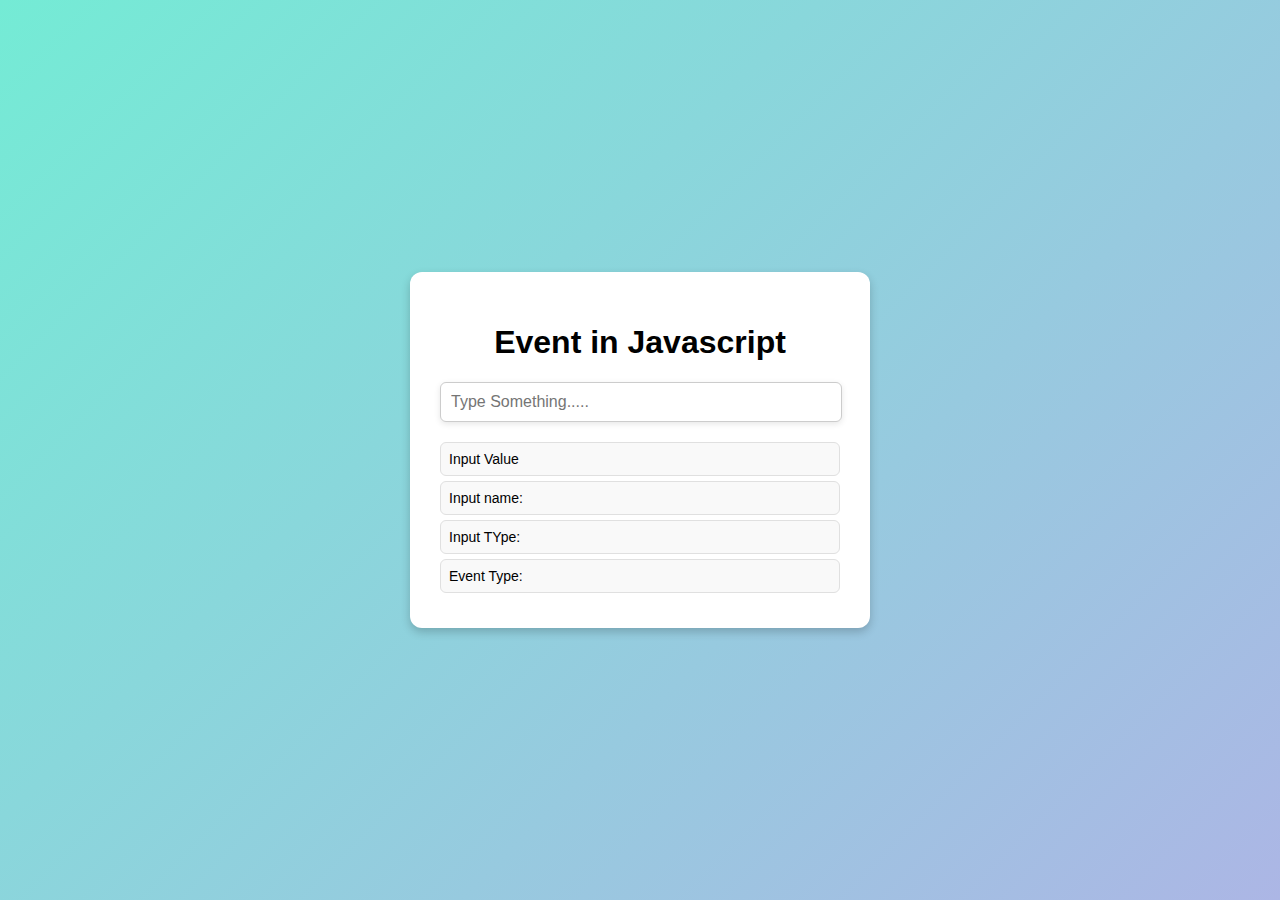
<file: eventJs/index.html>
<!DOCTYPE html>
<html lang="en">
<head>
    <meta charset="UTF-8">
    <meta name="viewport" content="width=device-width, initial-scale=1.0">
    <link rel="stylesheet" href="stysle.css">
    <title>Document</title>
</head>
<body>
    <section>
        <h1>Event in Javascript</h1>
        <input type="text" name="username" id="myInput"
        placeholder="Type Something....."
        autocomplete="off"
        />
        <div class="output">
            <p class="inputValue">Input Value</p>
            <p class="inputName">Input name:</p>
            <p class="inputType">Input TYpe:</p>
            <p class="eventType">Event Type:</p>
        </div>
    </section>
    <script>
        const inputElem=document.getElementById('myInput')
        const handleEvent=(e)=>{
          
            document.querySelector('.inputValue').textContent=`Input Value :${e.target.value}`;
            document.querySelector('.inputName').textContent=`Input Name :${e.target.name}`;

            document.querySelector('.inputType').textContent=`Input Type :${e.target.type}`;

            document.querySelector('.eventType').textContent=`Event Type :${e.type}`;


        }
         inputElem.addEventListener('change',handleEvent)

    </script>
</body>
</html>
</file>
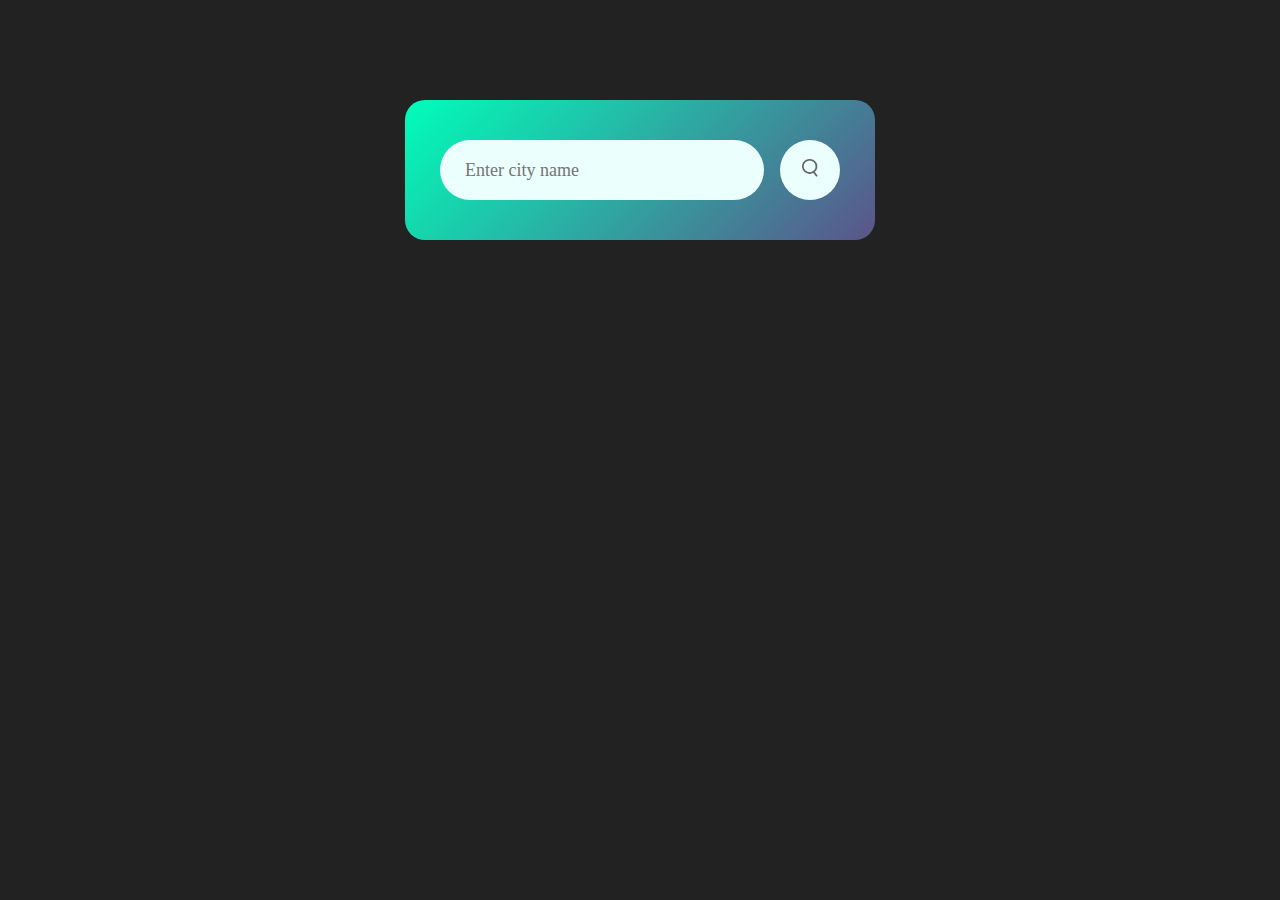
<file: Weather-app/index.html>
<!doctype html>
<html lang="en">
  <head>
    <meta charset="utf-8">
    <meta name="viewport" content="width=device-width, initial-scale=1">
    <title>Weather app</title>
    <link rel="stylesheet" href="style.css">
    <link href="https://cdn.jsdelivr.net/npm/bootstrap@5.3.2/dist/css/bootstrap.min.css" rel="stylesheet" integrity="sha384-T3c6CoIi6uLrA9TneNEoa7RxnatzjcDSCmG1MXxSR1GAsXEV/Dwwykc2MPK8M2HN" crossorigin="anonymous">
  </head>
  <body>
    <div class="card">
        <div class="search">
            <input type="text" name="" id="" placeholder="Enter city name" spellcheck="false">
            <button><img src="images/search.png" alt=""></button>
        </div>
        <div class="error">
            <p>Invalid City name</p>
        </div>
        <div class="weather">
            <img src="images/rain.png" 
            class='weather-icon'alt="">
            <h1 class="temp">22°C</h1>
            <h2 class="city">New York</h2>
            <div class="details">
                <div class="col">
                    <img src="images/humidity.png" alt="">
                    <div>
                        <p class="humidity">50%</p>
                        <p>Humidity</p>
                    </div>
                </div>

                <!--  -->
                <div class="col">
                    <img src="images/wind.png" alt="">
                    <div>
                        <p class="wind">15km/hr</p>
                        <p>Wind</p>
                    </div>
                </div>
            </div>
        </div>
    </div>

 
    <script src="https://cdn.jsdelivr.net/npm/bootstrap@5.3.2/dist/js/bootstrap.bundle.min.js" integrity="sha384-C6RzsynM9kWDrMNeT87bh95OGNyZPhcTNXj1NW7RuBCsyN/o0jlpcV8Qyq46cDfL" crossorigin="anonymous"></script>

    <script>
        const apikey="7483036d6d81b325f76949b037009c30";
        const apiUrl="https://api.openweathermap.org/data/2.5/weather?units=metric&q=";
        const searchBox=document.querySelector('.search input');
        const searchBtn=document.querySelector('.search button');
        const weatherIcon=document.querySelector('.weather-icon ')

        async function checkWeather(city){
            const response=await fetch(apiUrl+city+ `&appid=${apikey}`);
            if(response.status==404){
                document.querySelector('.error').style.display='block';
                document.querySelector('.weather').style.display='none';
            }
            else{

            
            var data=await response.json();
            console.log(data)
            document.querySelector('.city').innerHTML=data.name;
            document.querySelector('.temp').innerHTML= Math.round(data.main.temp)+"°C";
            document.querySelector('.humidity').innerHTML=data.main.humidity+"%";
            document.querySelector('.wind').innerHTML=data.wind.speed+"km/hr";

        

        if(data.weather[0].main =='Clouds'){
            weatherIcon.src='images/clouds.png';

        }
        else  if(data.weather[0].main=='Clear'){
            weatherIcon.src='images/clear.png';

        }
        else  if(data.weather[0].main=='Rain'){
            weatherIcon.src='images/rain.png';

        }
        else  if(data.weather[0].main=='Drizzle'){
            weatherIcon.src='images/drizzle.png';

        }
        else  if(data.weather[0].main=='Mist'){
            weatherIcon.src='images/mist.png';

        }
        document.querySelector(".weather").style.display='block';
        document.querySelector('.error').style.display='none';
    }
    }
        searchBtn.addEventListener('click',()=>{
            checkWeather(searchBox.value);
        })
      
    </script>
  </body>
</html>
</file>
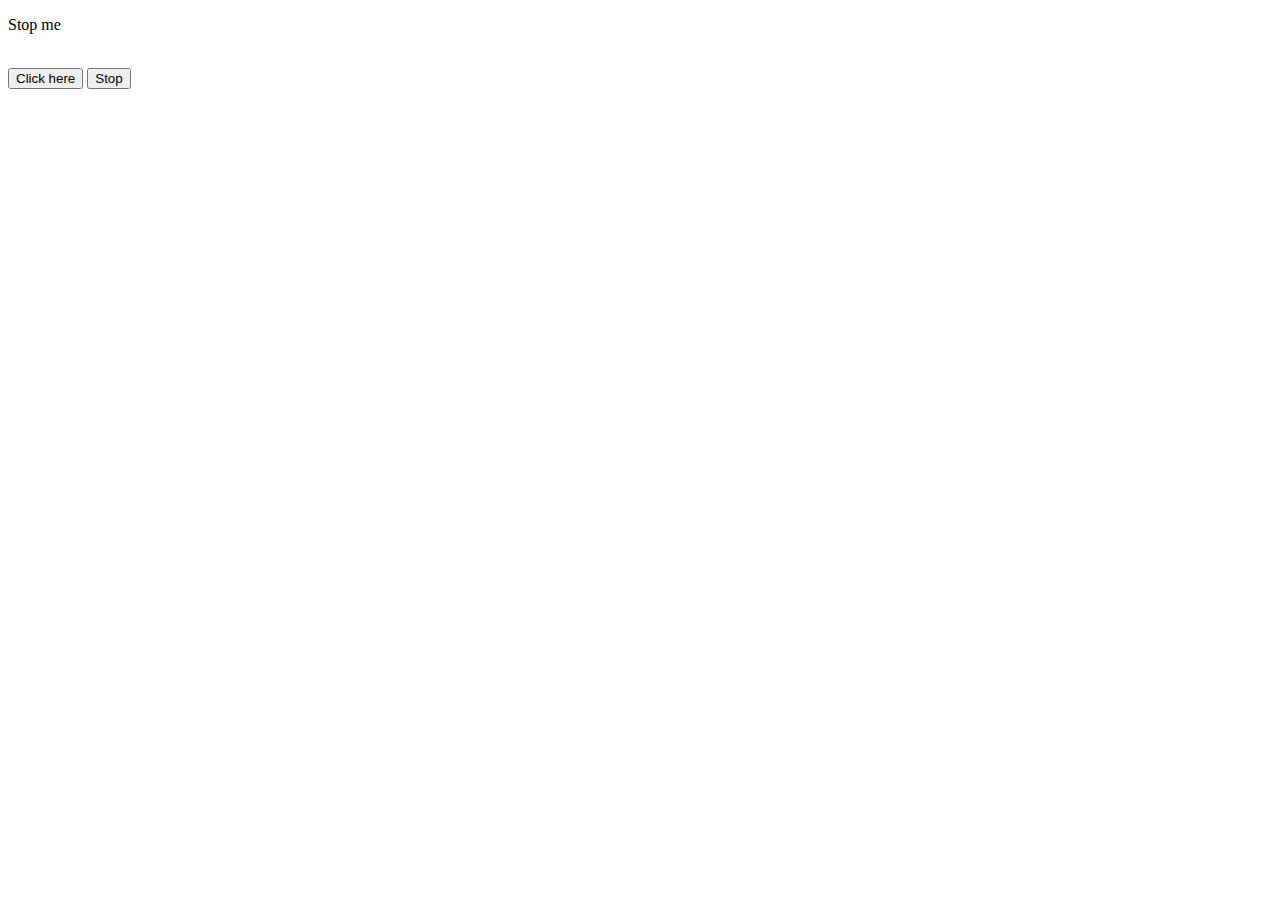
<file: LearnString/count.html>
<!DOCTYPE html>
<html lang="en">
<head>
    <meta charset="UTF-8">
    <meta name="viewport" content="width=device-width, initial-scale=1.0">
    <title>Document</title>
</head>
<body>
    <div>
        <p>Stop me </p>
        <br>
        <button id="btn">Click here</button>
        <button id="stop">Stop</button>
    </div>
    <script>
        const stopNum=document.querySelector('p');
        const mybtn=document.getElementById('btn');
        const stopbtn=document.getElementById('stop');
        let num=0;
        let timeRef;
        const showmyNum=()=>{
            stopNum.innerHTML='Loading....';
            // variable a hold korbo jate kore sei variable ke use kore stop kora jai nahole infinite loop a chole jabe
            timeRef=setInterval(()=>{
                stopNum.innerHTML=`${num}`;
                num++;
            },1000)

        }
        mybtn.addEventListener('click',showmyNum);
        // clearInterval diye oi event ta ke stop kore deya hoccce
        stopbtn.addEventListener('click',()=>{
            clearInterval(timeRef);
        })
    </script>
    
</body>
</html>
</file>
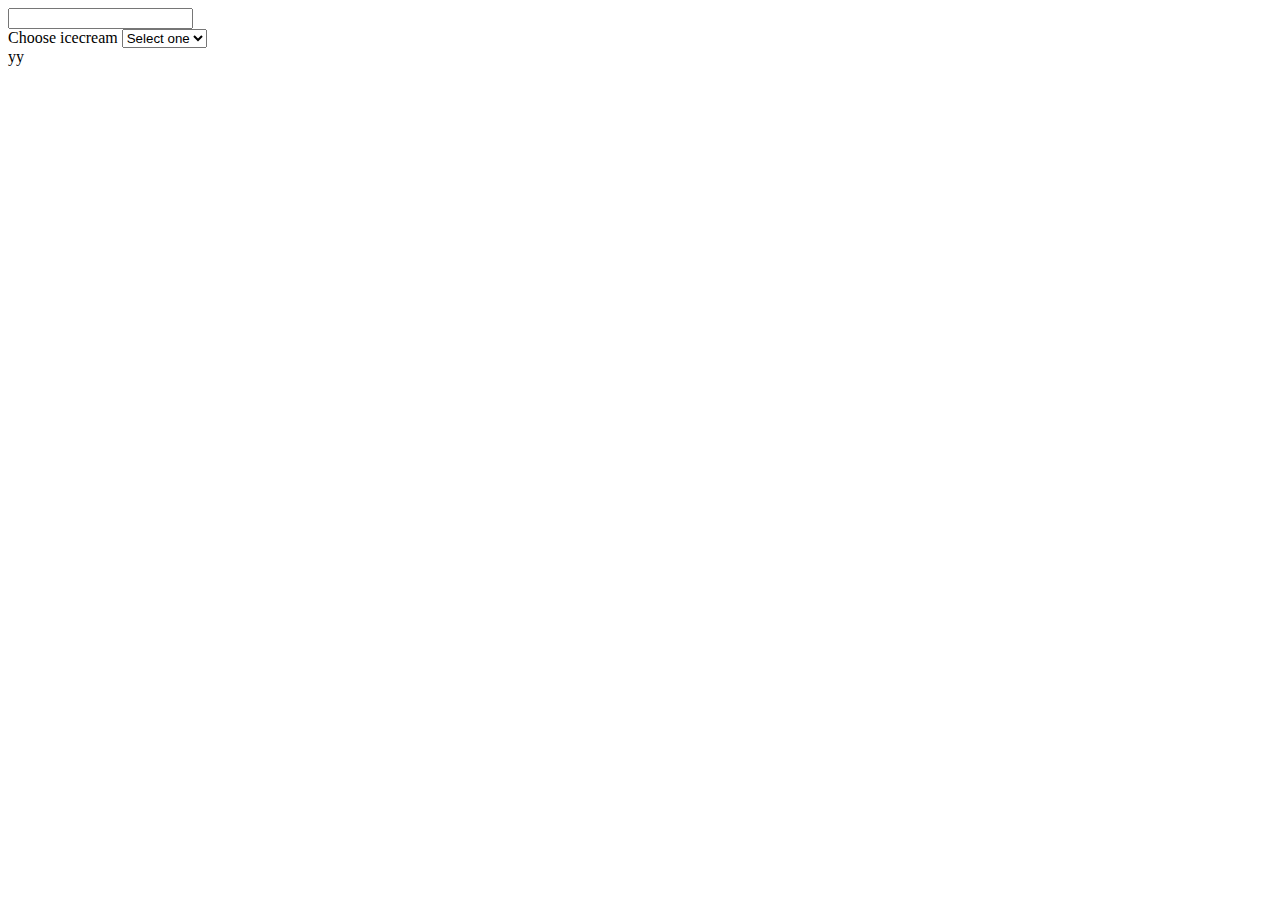
<file: LearnString/event.html>
<!-- //4 types of event in js
//1.using alert();
//2.by calling a function
//3.using inline events (html onclick propert)
//4.uisng event listenrs -->

<!DOCTYPE html>
<html lang="en">
<head>
    <meta charset="UTF-8">
    <meta name="viewport" content="width=device-width, initial-scale=1.0">
    <title>Document</title>
</head>
<body>
    <!-- <p id="event" onmousedown="mousedown()" onmouseup="mouseup()">my name is promi</p> -->
    <div>
        <!-- change input and show the inputEvent and show them -->
    <input type="text" name='name'id="myname">
<br>
<label for="">Choose icecream
<select name="icecream" id="icecream" onchange="selectElement()">
<option value="">Select one</option>
<option value="Chocolate">Chocolate</option>
<option value="vanila">vanila</option>
<option value="strawbery">strawbery</option>
</select>
</label>
<br>
<div id="result">yy</div>
</div>

</body>
<script>
    // const selectElement=()=>{
    //     const name=document.getElementById('myname').value;
    //     const icecremName=document.getElementById('icecream').value;
    //     const result=document.getElementById('result');
    //     result.innerHTML=` my name is ${name} and I like ${icecremName} flavour`;
    // }
    const icecream= document.getElementById('icecream');
    icecream.addEventListener('change',()=>{
        const name=document.getElementById('myname').value;
        const icecremName=document.getElementById('icecream').value;
        const result=document.getElementById('result');
        result.innerHTML=` my name is ${name} and I like ${icecremName} flavour`;

    })

    // function mouseup(){
    //     document.getElementById('event').innerHTML='Its fariha promi'
    // }
    // function mousedown(){
    //     document.getElementById('event').style.color='red';
    // }


</script>
</html>
</file>
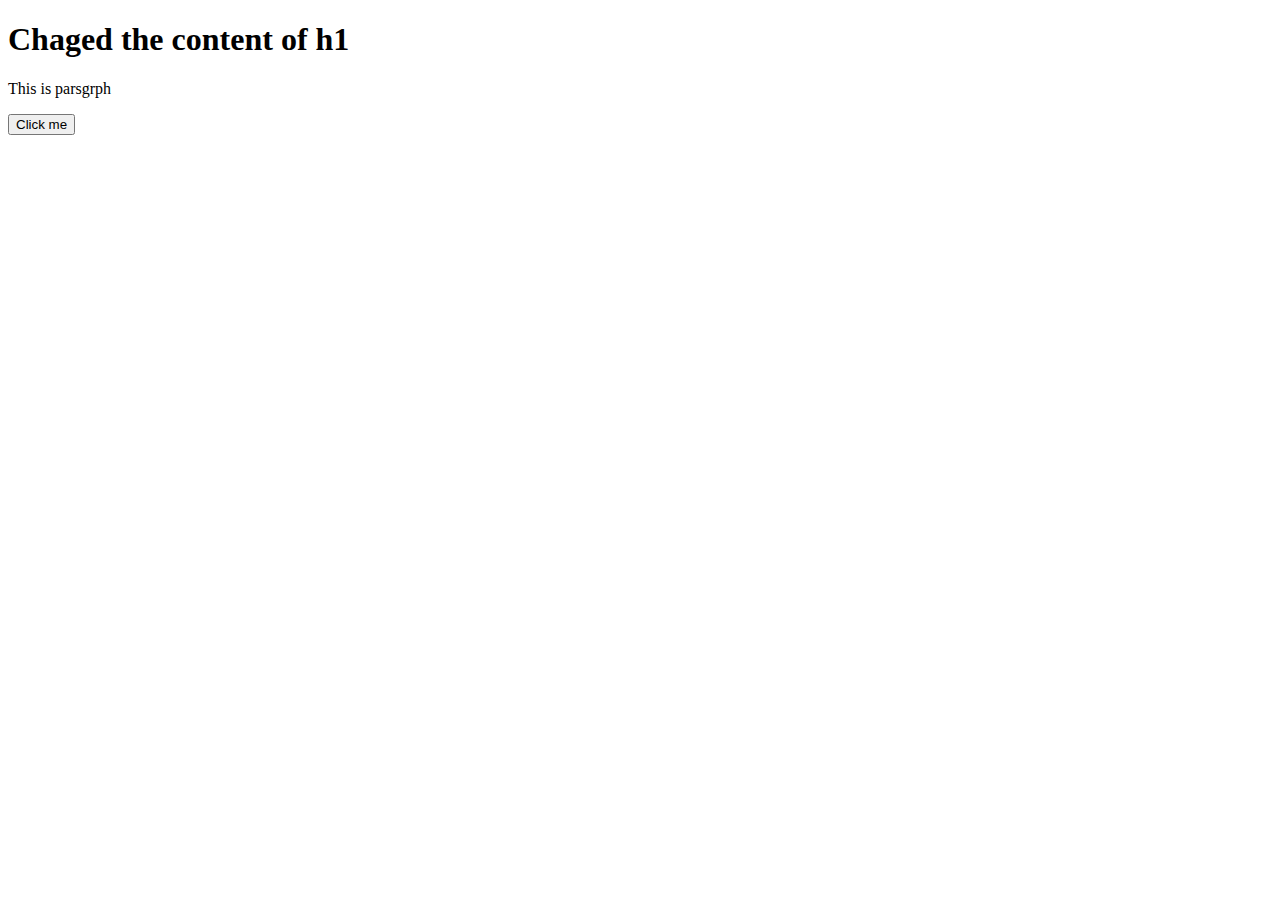
<file: LearnString/function.html>
<!DOCTYPE html>
<html lang="en">
<head>
    <meta charset="UTF-8" />
    <meta name="viewport" content="width=device-width, initial-scale=1.0" />
    <title>Document</title>
    <script>

        const changeContent=()=>{
            document.getElementById('heading').innerHTML='welcome to promi';
            document.querySelector('.para').innerHTML='Changed paragraph';
        }
    </script>
</head>
<body>
    <h1 id="heading">Chaged the content of h1</h1>
    <p class="para">This is parsgrph</p>
  
    <button onclick="changeContent()">Click me</button>
    
</body>
</html>
</file>
<file: eventJs/stysle.css>
body {
    font-family: Arial, sans-serif;
    margin: 0;
    height: 100vh;
    display: flex;
    justify-content: center;
    align-items: center;
    background: linear-gradient(135deg, #74ebd5, #acb6e5);
}

section {
    text-align: center;
    background: #fff;
    padding: 30px;
    border-radius: 12px;
    box-shadow: 0 4px 10px rgba(0, 0, 0, 0.2);
    width: 400px;
}

input[type="text"] {
    width: calc(100% - 20px);
    padding: 10px;
    font-size: 16px;
    border: 1px solid #ccc;
    border-radius: 6px;
    outline: none;
    box-shadow: 0 2px 6px rgba(0, 0, 0, 0.1);
    transition: all 0.3s;
}

input[type="text"]:focus {
    border-color: #74ebd5;
    box-shadow: 0 4px 8px rgba(0, 0, 0, 0.2);
}

.output {
    margin-top: 20px;
    text-align: left;
}

.output p {
    font-size: 14px;
    padding: 8px;
    background: #f9f9f9;
    border-radius: 6px;
    margin: 5px 0;
    border: 1px solid #e0e0e0;
}

.output p:hover {
    background: #f1f1f1;
}
</file>
<file: Weather-app/style.css>
*{
    margin:0;
    padding:0;
    font-family:'Poppins',san-serif;
    box-sizing:border-box;
}
body{
    background-color:#222;
}
.card{
    width:90%;
    max-width:470px;
    background:linear-gradient(135deg,#00feba,#5b548a);
    color:#fff;

    margin:100px  auto 0;
    border-radius:20px;
    padding:40px 35px;
    text-align: center;
 

 }
 .search{
    width:100%;
    display:flex;
    align-items:center;
    justify-content: space-between;
 }
 .search input{
    border:0;
    outline:0;
    background:#ebfffc;
    color:#555;
    padding:10px 25px;
    height:60px;
    border-radius:30px;
    flex:1;
    margin-right:16px;
    font-size:18px;
 }
 .search button{
    border:0;
    outline:0;
    background:#ebfffc;
    border-radius:50%;
    width:60px;
    height:60px;
    cursor:pointer;

 }
 .search button img{
    width:16px;
 }
 .weather-icon{

    width:170px;
    margin-top:30px;
 }
 .weather h1{
    font-size:80px; 
    font-weight:500px;
 }
 .weather h2{
    font-size:45px;
    font-weight:400;
    margin-top:-10px;
 }
 .details{
    display:flex;
    align-items: center;
    justify-content: space-between;
    padding:0 20px;
    margin-top:50px;
 }
 .col{
    display:flex;
    align-items: center;
    text-align: left;
 }
 .col img{
    width:40px;
    margin-right: 10px;
 }
 .humidty,.wind{
    font-size: 28px;
    margin-top:-12px;
 }
 .weather{
    display:none;
 }
 .error{
    text-align:left;
    margin-left:10px;
    font-size:14px;
    margin-top:10px;
    display:none;
 }
</file>
